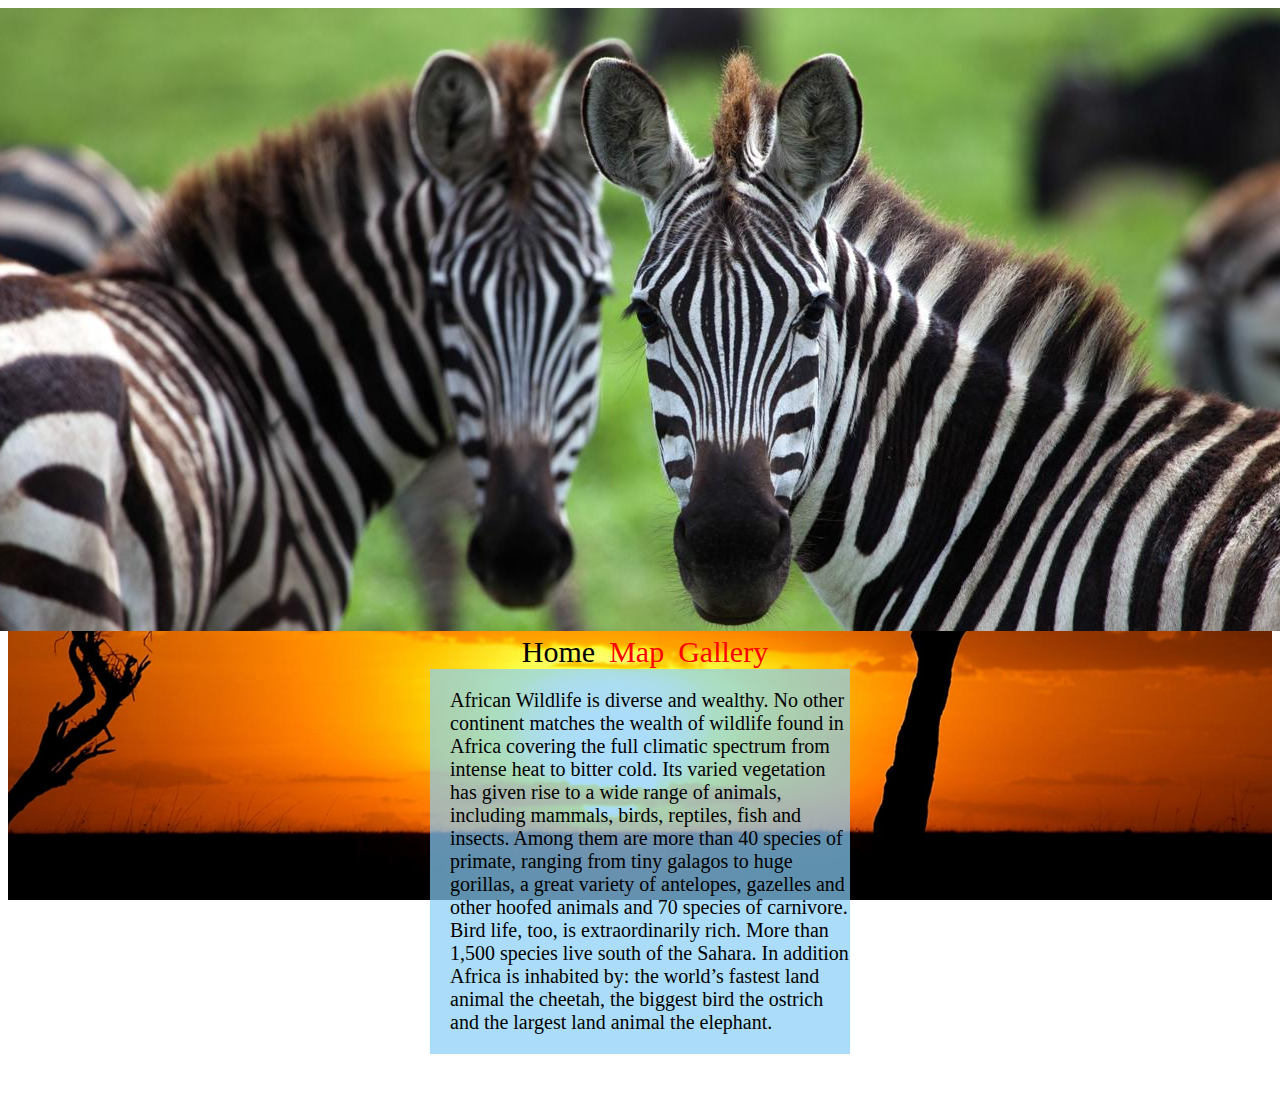
<file: index.html>
<!DOCTYPE html>
<html>
<head>
	<title></title>
	<link rel="stylesheet" type="text/css" href="style/main.css">
</head>

<body>
<!-- <a href="#openModal">Open Modal</a>

<div id="openModal" class="modalDialog">
<div>
<a href="#close" title="Close" class="close">X</a>
		<h2>Modal Box</h2>
		<p>This is a sample modal box that can be created using the powers of CSS3.</p>
		<p>You could do a lot of things here like have a pop-up ad that shows when your website loads, or create a login/register form for users.</p>
	
</div>
</div>
 -->
<div class="container-home">
	<header>
	<div class="header">
		<img src="images/header.jpg">
	</div>
	</header>
	<nav>
	<span class="nonlink">Home</span>
	<a href="map.html">Map</a>
	<a href="gallery.html">Gallery</a>
	</nav>
	<div class="container-element">African Wildlife is diverse and wealthy. No other continent matches the wealth of wildlife found in Africa covering the full climatic spectrum from intense heat to bitter cold. Its varied vegetation has given rise to a wide range of animals, including mammals, birds, reptiles, fish and insects. Among them are more than 40 species of primate, ranging from tiny galagos to huge gorillas, a great variety of antelopes, gazelles and other hoofed animals and 70 species of carnivore. Bird life, too, is extraordinarily rich. More than 1,500 species live south of the Sahara. In addition Africa is inhabited by: the world’s fastest land animal the cheetah, the biggest bird the ostrich and the largest land animal the elephant. </div>
</div>
</body>
</html>
</file>
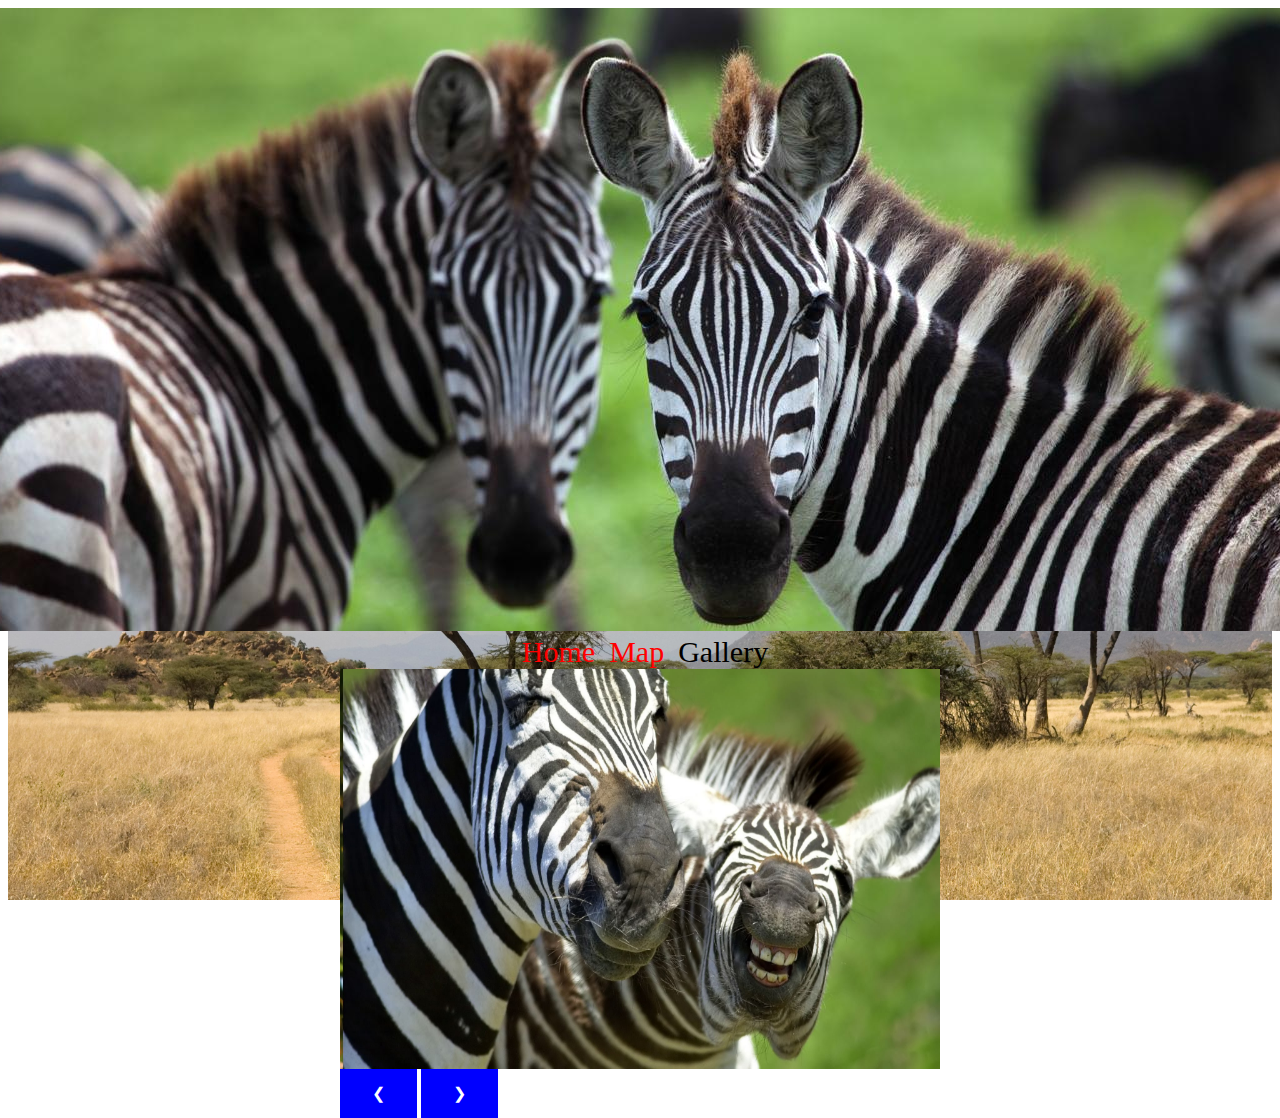
<file: gallery.html>
<!DOCTYPE html>
<html>
<head>
	<title></title>
	<link rel="stylesheet" type="text/css" href="style/main.css">

</head>
<body>
<div class="container-gallery">
	<header id="header">
		<img src="images/header.jpg">
	</header>
	<nav>
	<a href="index.html">Home</a>
	<a href="map.html">Map</a>
	<span class="nonlink">Gallery</span>
	</nav>

<div id="slideshow">
	<img class="image" src="images/africa.jpg">
	<img class="image" src="images/africa1.jpg">
	<img class="image" src="images/africa3.jpg">
	<img class="image" src="images/africa4.jpg">

	<a class="back-button" onclick="plusDivs(-1)">&#10094;</a>
	<a class="forward-button" onclick="plusDivs(+1)">&#10095;</a>
</div>
</div>
<script>
var slideIndex = 1;
showDivs(slideIndex);
function plusDivs(n){
	showDivs(slideIndex += n);
}

function showDivs(n){
	var i;
	var x = document.getElementsByClassName("image");
	if (n > x.length) {slideIndex = 1}
	if (n < 1) {slideIndex = x.length}

		var i = 0;
	while(i < x.length){// slideshow using while-loop
		x[i].style.display = "none";
		i = i + 1;
	}
	x[slideIndex-1].style.display ="block";
}
</script>
</body>
</html>
</file>
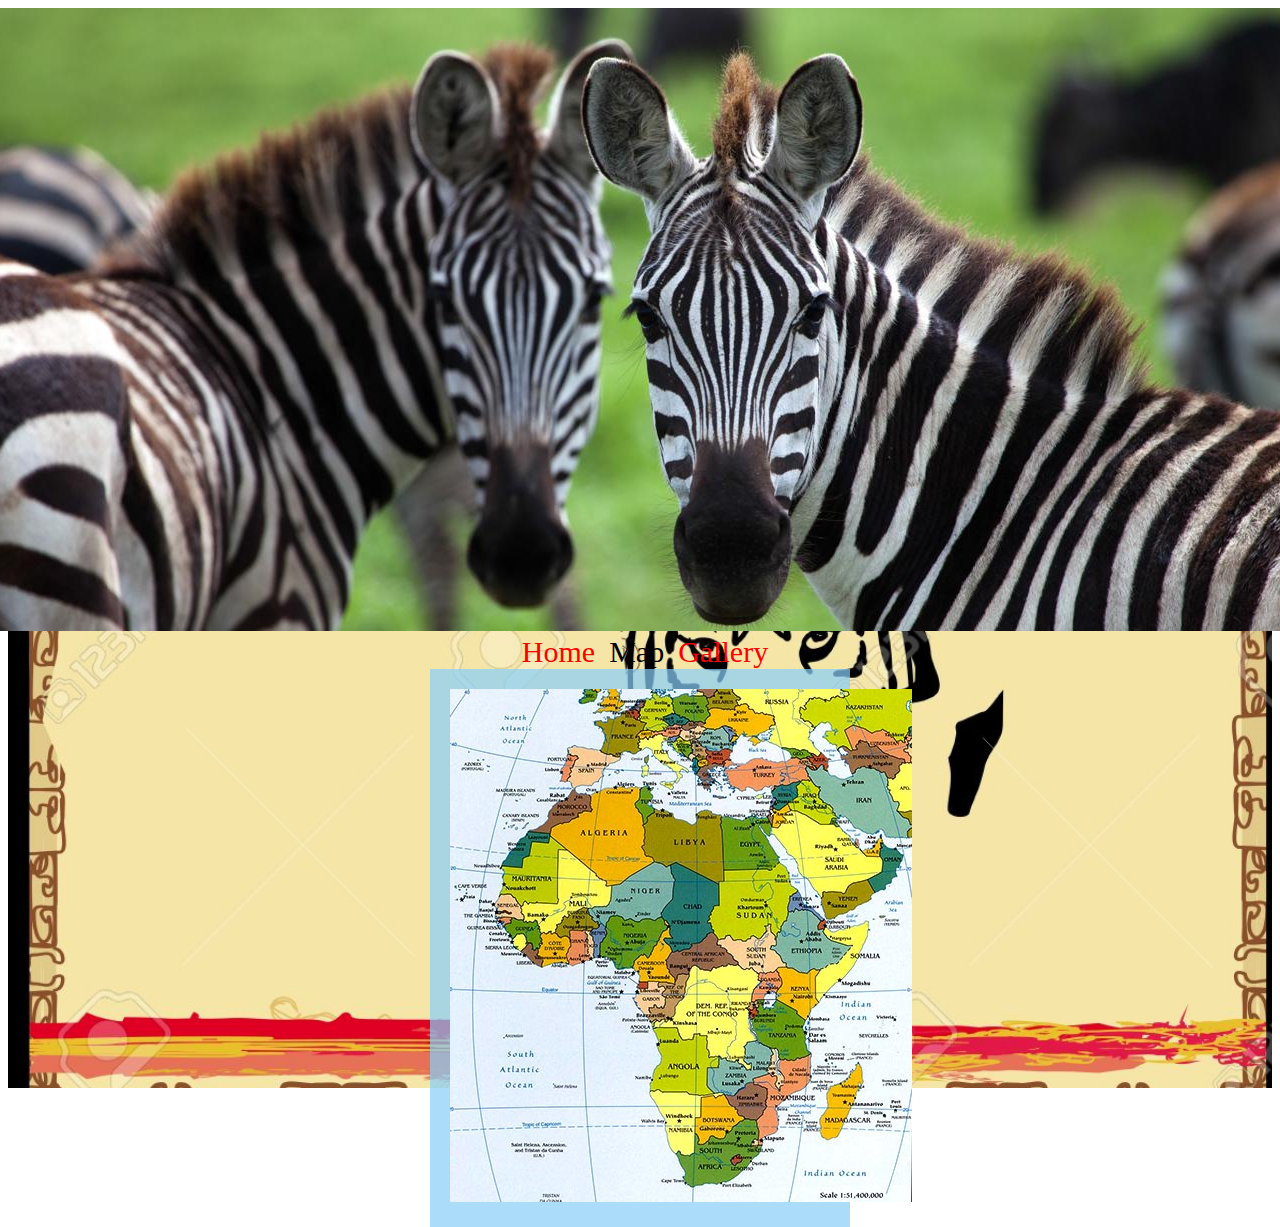
<file: map.html>
<!DOCTYPE html>
<html>
<head>
	<title></title>
	<link rel="stylesheet" type="text/css" href="style/main.css">
</head>
<body>
<div class="container-map">
	<header id="header">
		<img src="images/header.jpg">
	</header>
	<nav>
	<a href="index.html">Home</a>
	<span class="nonlink">Map</span>
	<a href="gallery.html">Gallery</a>
	</nav>
<div class="container-element"><img src="images/mapa.jpg"></div>



</body>
</html>
</file>
<file: style/main.css>
/*.header{
		width: 100%;
		height: 150px;
	}
*/
 a{
    color: red;
    text-decoration: none;
    font-size: 30px;
    padding-left: 10px
}
a:hover{
	color: white;
}

.nonlink {
    color: black;
    font-size: 30px;
    padding-left: 10px
}



.container-home{
	background: url(../images/home.jpg) no-repeat center center fixed;
	background-size: cover;
	display: flex;
	align-items: center;
	flex-direction: column;
	height: 1080px;
}

.container-map{
	background: url(../images/map.jpg) no-repeat center center fixed;
	background-size: cover;
	display: flex;
	align-items: center;
	flex-direction: column;
	height: 1080px;
}

.container-element {
	margin-top: 0;
	width: 400px;
	display: inline-block;
	font-size: 20px;
	color: black;
	background-color: rgba(135,206,250,.7);
	padding: 20px 0 20px 20px;
}

.container-gallery {
	background: url(../images/gallery.jpg) no-repeat center center fixed;
	background-size: cover;
	display: flex;
	align-items: center;
	flex-direction: column;
	height: 1080px;


}

.image{
	width: 600px;
	height: 400px;
}
#slideshow{
	align-self: center;
}
.back-button{
    background-color: blue;
    border: none;
    color: white;
    padding: 15px 32px;
    text-align: center;
    text-decoration: none;
    display: inline-block;
    font-size: 16px;
}
.forward-button{
	    background-color: blue;
    border: none;
    color: white;
    padding: 15px 32px;
    text-align: center;
    text-decoration: none;
    display: inline-block;
    font-size: 16px;

}

/*.modalDialog {
	position: fixed;
	font-family: Arial, Helvetica, sans-serif;
	top: 0;
	right: 0;
	bottom: 0;
	left: 0;
	background: rgba(0,0,0,0.8);
	z-index: 99999;
	opacity:0;
	-webkit-transition: opacity 400ms ease-in;
	-moz-transition: opacity 400ms ease-in;
	transition: opacity 400ms ease-in;
	pointer-events: none;
}
.modalDialog:target {
	opacity:1;
	pointer-events: auto;
}

.modalDialog > div {
	width: 400px;
	position: relative;
	margin: 10% auto;
	padding: 5px 20px 13px 20px;
	border-radius: 10px;
	background: #fff;
	background: -moz-linear-gradient(#fff, #999);
	background: -webkit-linear-gradient(#fff, #999);
	background: -o-linear-gradient(#fff, #999);
}
.close {
	background: #606061;
	color: #FFFFFF;
	line-height: 25px;
	position: absolute;
	right: -12px;
	text-align: center;
	top: -10px;
	width: 24px;
	text-decoration: none;
	font-weight: bold;
	-webkit-border-radius: 12px;
	-moz-border-radius: 12px;
	border-radius: 12px;
	-moz-box-shadow: 1px 1px 3px #000;
	-webkit-box-shadow: 1px 1px 3px #000;
	box-shadow: 1px 1px 3px #000;
}

.close:hover { background: #00d9ff; }*/

/* The Modal (background) */
.modal {
    display: none; /* Hidden by default */
    position: fixed; /* Stay in place */
    z-index: 1; /* Sit on top */
    left: 0;
    top: 0;
    width: 100%; /* Full width */
    height: 100%; /* Full height */
    overflow: auto; /* Enable scroll if needed */
    background-color: rgb(0,0,0); /* Fallback color */
    background-color: rgba(0,0,0,0.4); /* Black w/ opacity */
}

/* Modal Content/Box */
.modal-content {
    background-color: #fefefe;
    margin: 15% auto; /* 15% from the top and centered */
    padding: 20px;
    border: 1px solid #888;
    width: 80%; /* Could be more or less, depending on screen size */
}

/* The Close Button */
.close {
    color: #aaa;
    float: right;
    font-size: 28px;
    font-weight: bold;
}

.close:hover,
.close:focus {
    color: black;
    text-decoration: none;
    cursor: pointer;
}
</file>
